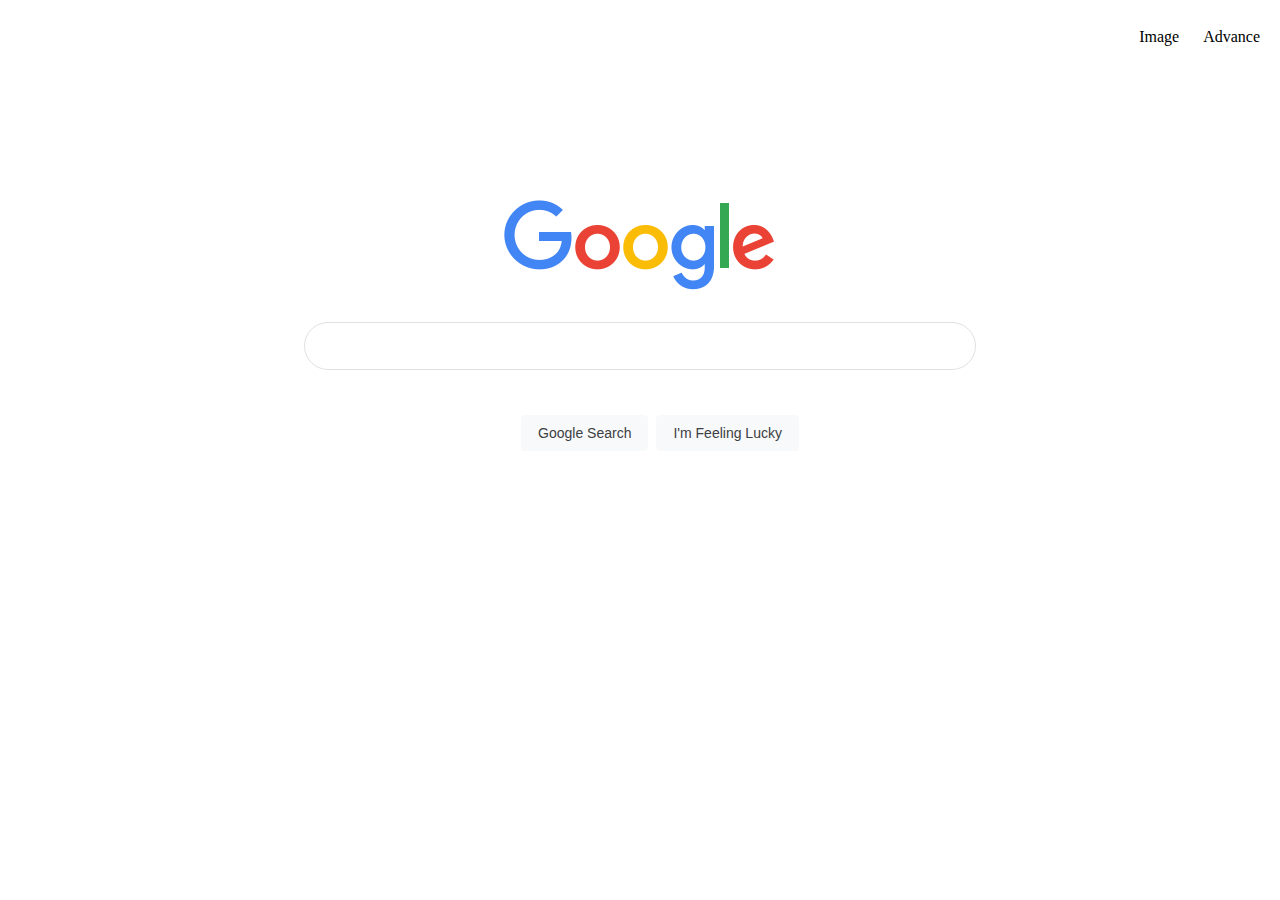
<file: index.html>
<!DOCTYPE html>
<html lang="en">
    <head>
        <title>Search</title>

        <!--Importing external CSS file for styling my page-->
        <link rel="stylesheet" href="css/style.css"> 

        

    </head>

    
    <body>
            <!--Creating a top navigation bar-->
            <ul class="as_menu">
                <li class="nav_item">
                    <a class="nav_link" href="image_search.html">Image</a>
                </li>
                <li class="nav_item">
                    <a class="nav_link" href="advance_search.html">Advance</a>
                </li>
            </ul>
            
            <!--Displaying google logo-->
            
            <div class="logo">
                <img src="images/googlelogo_color_main.png" alt="google search image">
            </div>
            
            <!--Displaying google search bar at the center of the page-->
            <div>
                <form action="https://www.google.com/search">
                    <input type="text" class="formquery_field" name="q"><br>
                    <ul class="buttons">
                        <li>
                            <input type="submit" class="search_button" value="Google Search">
                        </li>
                        <li>
                            <input type="submit" class="search_button" value="I'm Feeling Lucky" name="btnI">
                        </li> 
                    </ul>                   
                </form>
            </div> 
                  
        
    </body>
</html>
</file>
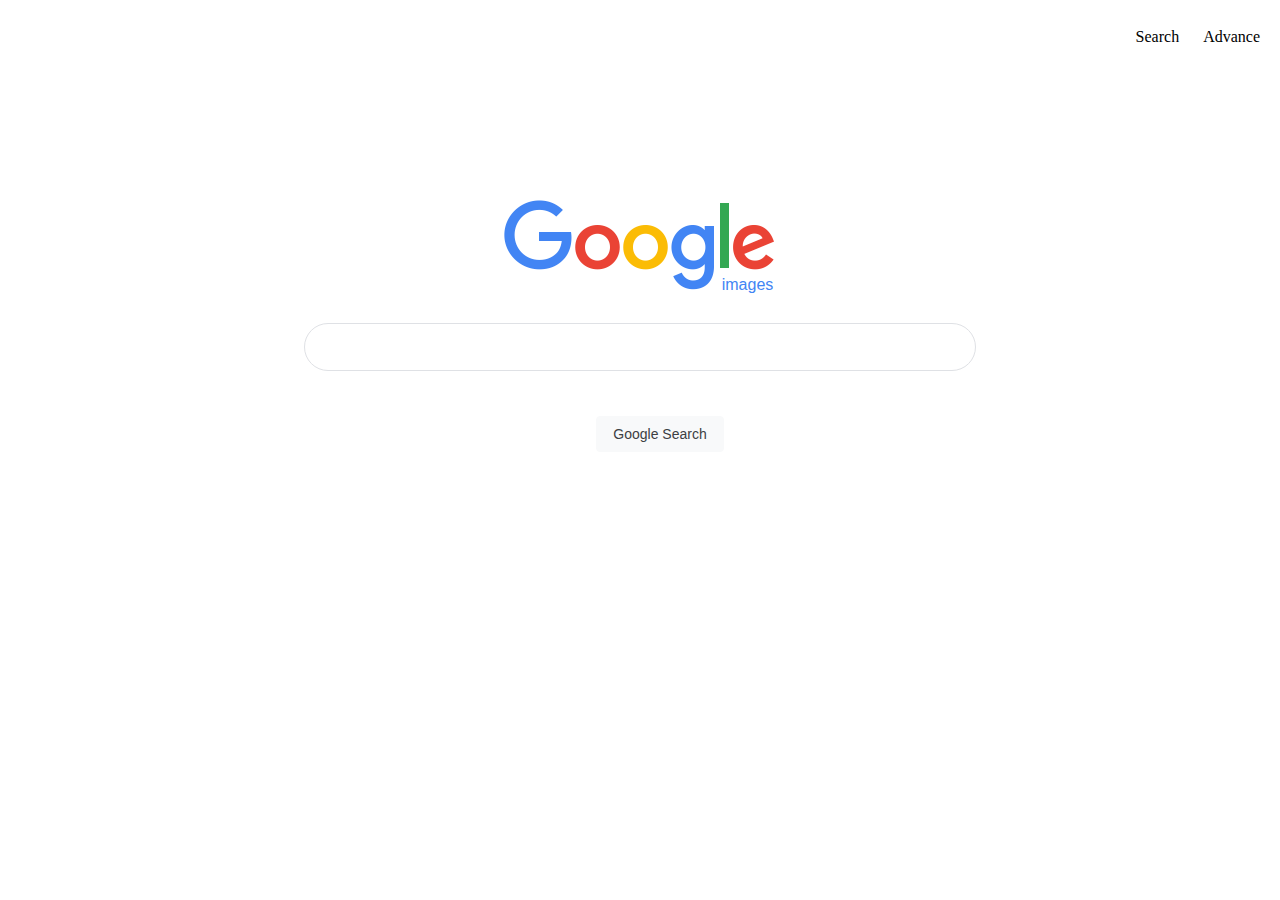
<file: image_search.html>
<!DOCTYPE html>
<html>
    <head>
        <title>Image Search</title>

        <!--Importing external CSS file for styling my page-->
        <link rel="stylesheet" href="css/style.css">

              

    </head>

    <body>
        
        <!--Creating a top navigation bar-->
            <ul class="as_menu">
                <li class="nav_item">
                    <a class="nav_link" href="index.html">Search</a>
                </li>
                <li class="nav_item">
                    <a class="nav_link" href="advance_search.html">Advance</a>
                </li>
            </ul>


        <!--Displaying google logo-->
        <div class="logo">
            <img src="images/googlelogo_color_main.png" alt="google search image">
            <span>images</span>
        </div>

        <!--Displaying google search bar at the center of the page-->
        <div>
            <form action="https://www.google.com/search">
                <input type="text" class="formquery_field" name="q"><br>
                <input type="hidden" name="tbm" value="isch">
                <ul class="buttons">
                    <li>
                        <input type="submit" class="search_button" value="Google Search">
                    </li>
                    
                </ul>                   
            </form>
        </div>       
    </body>
</html>
</file>
<file: css/style.css>
.logo {
    display: flex;
    flex-direction: column; 
    align-items: center;
    padding-top: 10%;
    padding-bottom: 30px;
    position: relative; 
}
  
  .logo img {
    display: block;
    max-width: 100%;
    margin: 0 auto;
    height: auto; 
}
  /* The below class is to style the text just below the google logo on image search page */
  .logo span {
    position: relative;   
    margin-left: 215px;
    margin-top: -15px;   
    color: #4285f4;
    font: 16px/16px roboto-regular, arial, sans-serif;      
}
  

.nav_bar {
    list-style-type: none;
    display: flex;
    flex-direction: row;
    justify-content: space-between; /* Distribute items evenly along the container */
    align-items: center; /* Center items vertically within the container */
    padding: 10px; /* Add padding for spacing */
}

.as_menu {
    display: flex;
    flex-direction: row;
    justify-content: flex-end;
    list-style-type: none;
}



.nav_item {
    margin: 12px;
}

.nav_link {
    text-decoration: none;
    color: black;
}

.nav_link:hover {
    text-decoration: underline;
}

.formquery_field {
    display: flex;
    justify-content: center;
    min-height: 44px;
    background: #fff;
    border: 1px solid #dfe1e5;
    box-shadow: none;
    border-radius: 24px;
    margin: 0 auto;
    width: 638px;
    max-width: 800px;
    padding-inline-start: 30px;

}

.formquery_field:hover {
    background-color: #fff;
    box-shadow: 0 1px 6px rgba(32,33,36,.28);
    border-color: rgba(223,225,229,0);
}

.buttons {
    list-style-type:none;
    display: flex;
    flex-direction: row;
    justify-content: center;
}

.search_button {
    display: flex;
    justify-content: center;
    background-color: #f8f9fa;
    border: 1px solid #f8f9fa;
    border-radius: 4px;
    color: #3c4043;
    font-family: arial,sans-serif;
    font-size: 14px;
    margin: 11px 4px;
    padding: 0px 16px;
    line-height: 27px;
    height: 36px;
    min-width: 54px;
    text-align: center;
    cursor: pointer;
    user-select: none;
}

.search_button:hover {
    box-shadow: 0 1px 1px rgba(0,0,0,.1);
    background-color: #f8f9fa;
    border: 1px solid #dadce0;
    color: #202124;
}

.search_button:focus {
    border: 1px solid #4285f4;
    outline: none;
}

.as_heading {
    color: #d93025;
    font-size: 20px;
    margin: 25px 35px;
}

.as_seprator {
    border-bottom: 1px solid #ebebeb;
}

.as_form {
    max-width: 1140px;
    min-width: 200px;
    width: 96%;
    margin: 40px 2% 0 45px;
}

.grid-container {
    display: grid;
    max-width: 95%;
    grid-template-columns: minmax(150px, 1fr) minmax(167px, 3fr) minmax(160px, 1fr);
}

@media (max-width: 768px) {
    .grid-container > .data-col-3 {
      display: none;
    }

    .grid-container > .heading-3 {
        display: none;
    }

    .grid-container {
        grid-template-columns: minmax(167px, 1fr) minmax(167px, 1fr);
    }

    .grid-container > .data-col-2 > input[type="submit"] {
        margin-right: 8%;
    }

    .grid-container > .data-col-2 > input[type="text"] {
        width: 90%;
    }
  
  }
  
.grid-container > div {
    padding: 5px 0;
}

.grid-container > .heading-1 {
    min-width: 167px;
    font-size: 16px;
    min-height: 42px;
    font-weight: 500;
    color: #333;
}

.grid-container > .heading-3 {
    font-size: 13px;
    font-weight: 700;
    color: #777;
    padding-left: 20px;
}

.grid-container > .data-col-1 {
    min-width: 167px;
    color: #222;
    font-size: 13px;
    line-height: 16px;
}

.grid-container > .data-col-2 {
    min-width: 167px;
    min-height: 41px;
}

.grid-container > .data-col-2 > input[type="text"] {
    width: 91%;
    text-align: left;
    border-radius: 1px;
    border: 1px solid #d9d9d9;
    border-top: 1px solid #c0c0c0;
    font-size: 13px;
    height: 25px;
    min-height: 12px;
}

.grid-container > .data-col-3 {
    min-width: 160px;
    margin: 0 0 8px 1%;
    color: #555;
    font-size: 11px;
}

.grid-container > .data-col-2 > input[type="submit"] {
    background-color: #4d90fe;
    border: 1px solid #3079ed;
    color: #fff;
    border-radius: 2px;
    font-size: 11px;
    font-weight: bold;
    text-align: center;
    white-space: nowrap;
    height: 27px;
    line-height: 27px;
    min-width: 54px;
    float: right;
    margin-right: 8%;
}

.as_logo {
    display: flex;
    justify-content: flex-start;
    width: 100px;
}
</file>
